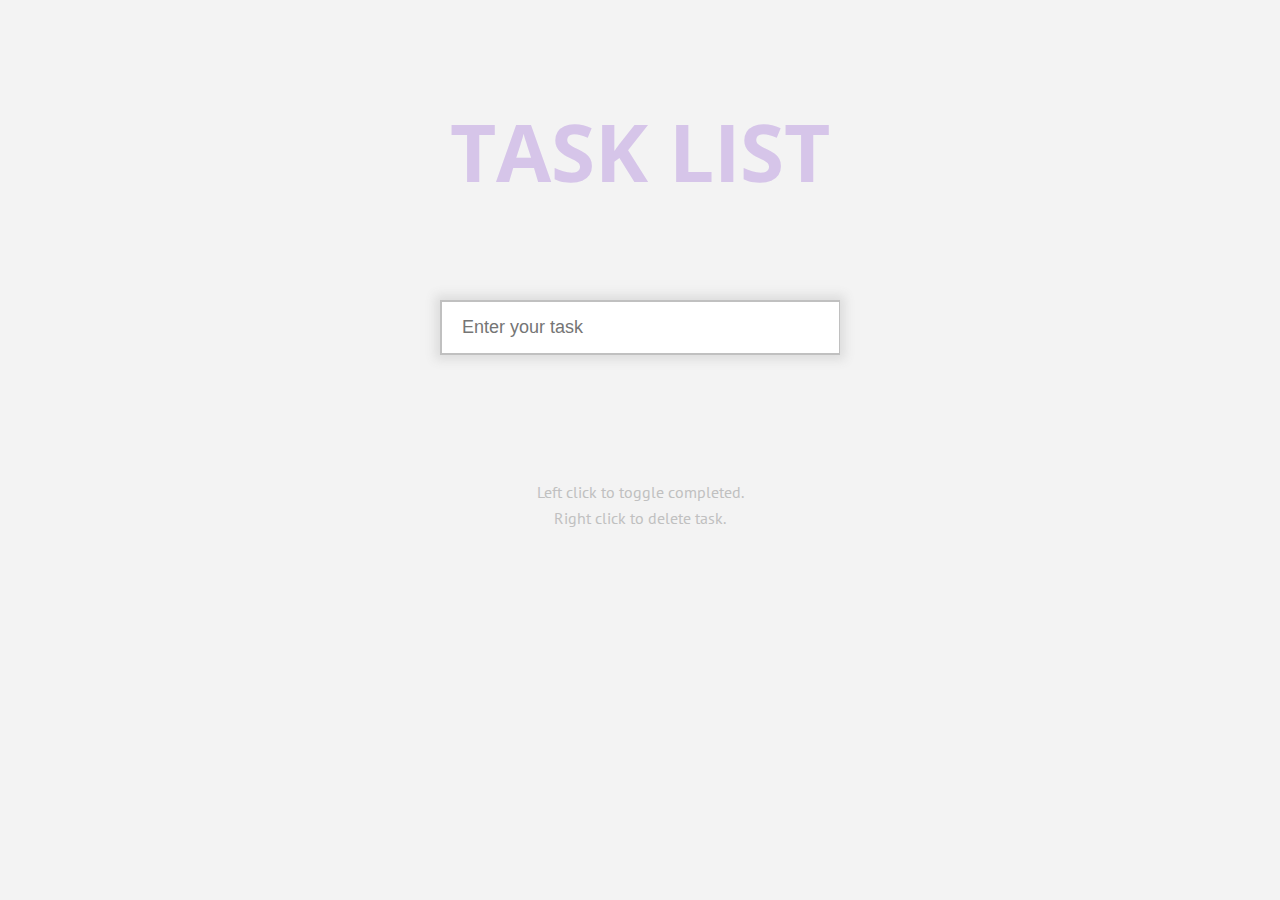
<file: projects/001-task-list/index.html>
<!DOCTYPE html>
<html lang="en">
<head>
    <meta charset="UTF-8">
    <title>Task List</title>

    <link rel="stylesheet"
          href="style.css">
</head>
<body>
    <header class="header">
        TASK LIST
    </header>
    <main class="main">
        <div class="container">
            <form class="form">
                <input type="text"
                       id="input__text"
                       class="input__text"
                       placeholder="Enter your task">
            </form>
            <ul class="list"
                id="list">
            </ul>
        </div>
    </main>
    <footer class="footer">
        Left click to toggle completed.<br>
        Right click to delete task.
    </footer>

    <script src="script.js"></script>
</body>
</html>
</file>
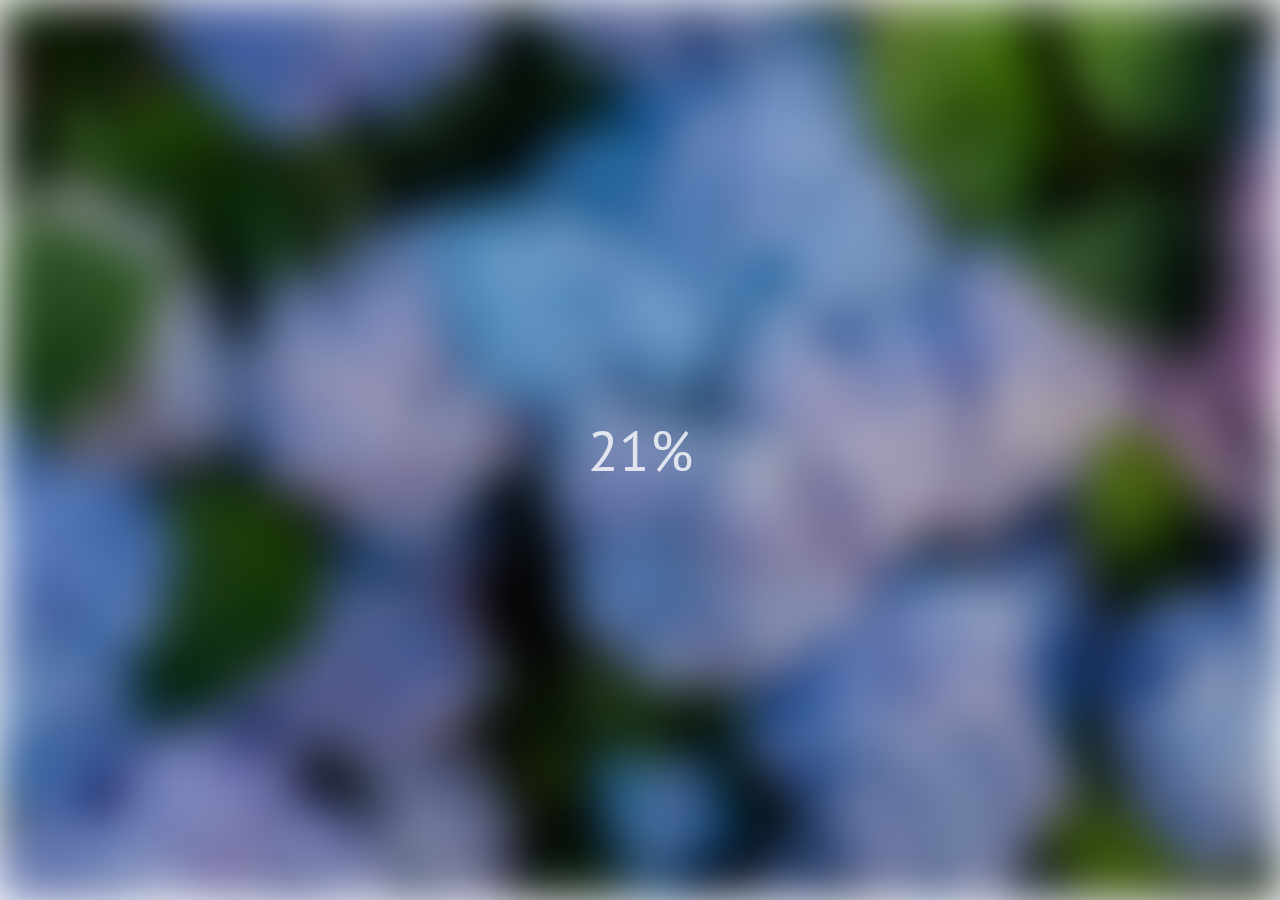
<file: projects/002-load-blur/index.html>
<!DOCTYPE html>
<html lang="en">
<head>
    <meta charset="UTF-8">
    <title>Load Blur</title>

    <link rel="stylesheet" href="css/style.css">
</head>
<body>
<main class="main"></main>
<div class="process"></div>
<script src="script/script.js"></script>
</body>
</html>
</file>
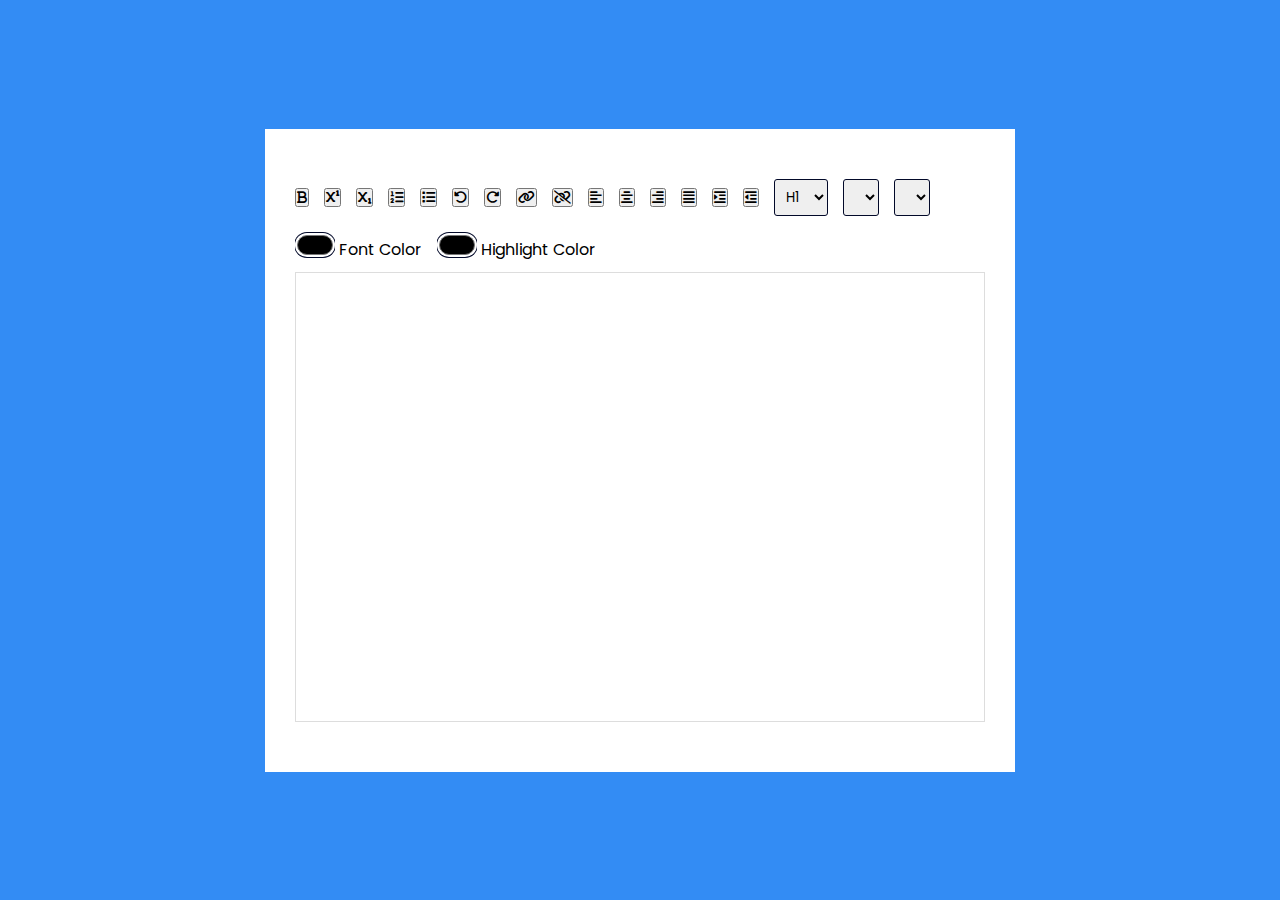
<file: projects/003-text-editor/index.html>
<!DOCTYPE html>
<html lang="en">
<head>
    <meta charset="UTF-8">
    <meta http-equiv="X-UA-Compatible" content="IE=edge">
    <meta name="viewport" content="width=device-width, initial-scale=1.0">
    <title>Text Editor</title>

    <link rel="stylesheet" href="https://cdnjs.cloudflare.com/ajax/libs/font-awesome/6.5.1/css/all.min.css">
    <link rel="stylesheet" href="style/style.css">
</head>
<body>
<main class="main">
    <div class="window">
        <div class="options">
            <button type="button" id="bold" class="option-button format">
                <i class="fa-solid fa-bold"></i>
            </button>
            <button type="button" id="superscript" class="option-button format">
                <i class="fa-solid fa-superscript"></i>
            </button>
            <button type="button" id="subscript" class="option-button format">
                <i class="fa-solid fa-subscript"></i>
            </button>
            <button type="button" id="insertOrderedList" class="option-button format">
                <i class="fa-solid fa-list-ol"></i>
            </button>
            <button type="button" id="insertUnorderedList" class="option-button format">
                <i class="fa-solid fa-list"></i>
            </button>
            <button type="button" id="undo" class="option-button format">
                <i class="fa-solid fa-rotate-left"></i>
            </button>
            <button type="button" id="redo" class="option-button format">
                <i class="fa-solid fa-rotate-right"></i>
            </button>
            <button type="button" id="createLink" class="option-button format">
                <i class="fa-solid fa-link"></i>
            </button>
            <button id="unlink" class="option-button">
                <i class="fa fa-unlink"></i>
            </button>

            <button id="justifyLeft" class="option-button align">
                <i class="fa-solid fa-align-left"></i>
            </button>
            <button id="justifyCenter" class="option-button align">
                <i class="fa-solid fa-align-center"></i>
            </button>
            <button id="justifyRight" class="option-button align">
                <i class="fa-solid fa-align-right"></i>
            </button>
            <button id="justifyFull" class="option-button align">
                <i class="fa-solid fa-align-justify"></i>
            </button>
            <button id="indent" class="option-button spacing">
                <i class="fa-solid fa-indent"></i>
            </button>
            <button id="outdent" class="option-button spacing">
                <i class="fa-solid fa-outdent"></i>
            </button>
            <select id="formatBlock" class="adv-option-button">
                <option value="H1">H1</option>
                <option value="H2">H2</option>
                <option value="H3">H3</option>
                <option value="H4">H4</option>
                <option value="H5">H5</option>
                <option value="H6">H6</option>
            </select>
            <select id="fontName" class="adv-option-button"></select>
            <select id="fontSize" class="adv-option-button"></select>

            <div class="input-wrapper">
                <input type="color" id="foreColor" class="adv-option-button">
                <label for="foreColor">Font Color</label>
            </div>
            <div class="input-wrapper">
                <input type="color" id="backColor" class="adv-option-button">
                <label for="backColor">Highlight Color</label>
            </div>
        </div>
        <div id="text-input" contenteditable="true"></div>
    </div>
</main>
<script src="script/script.js"></script>
</body>
</html>
</file>
<file: projects/001-task-list/style.css>
@import url('https://fonts.googleapis.com/css2?family=Open+Sans:ital,wght@0,300..800;1,300..800&family=PT+Sans:ital,wght@0,400;0,700;1,400;1,700&display=swap');

* {
    padding: 0;
    margin: 0;
    outline: none;
    box-sizing: border-box;
}

body {
    font-family: "PT Sans", sans-serif;
    background-color: var(--color-background);
}

:root {
    --color-background: #F3F3F3;
    --color-header-text: #D6C5E9;
    --color-main-text: #656565;
    --color-secondary-text: #c0c0c0;
    --font-size-main: 18px;
    --font-size-secondary: 16px;
    --padding: 15px 20px;
}

.header {
    height: 300px;
    display: flex;
    flex-direction: row;
    justify-content: center;
    align-items: center;

    font-size: 80px;
    font-weight: 700;
    font-family: "Open Sans", sans-serif;

    text-align: center;
    color: var(--color-header-text);
}

.main {
    display: flex;
    flex-direction: column;
    justify-content: center;
    align-items: center;
}

.container {
    width: 400px;
    box-shadow: 0 0 10px 5px rgba(221, 221, 221, 1);
    border: 1px solid var(--color-secondary-text);
}

.input__text {
    width: 399px;

    padding: var(--padding);

    font-size: var(--font-size-main);
    font-weight: 400;

    color: var(--color-main-text);
    border: 1px solid var(--color-secondary-text);
}

.list {
    width: 400px;
    list-style: none;
}

.item {
    padding: var(--padding);

    font-size: var(--font-size-main);

    border: 1px solid var(--color-secondary-text);

    cursor: pointer;
}

.completed {
    text-decoration: line-through;
}

.footer {
    height: 300px;

    display: flex;
    flex-direction: row;
    justify-content: center;
    align-items: center;

    text-align: center;
    font-size: 16px;

    color: var(--color-secondary-text);
    line-height: 26px;
}
</file>
<file: projects/002-load-blur/css/style.css>
@import url('https://fonts.googleapis.com/css2?family=PT+Sans:ital,wght@0,400;0,700;1,400;1,700&display=swap');

* {
    padding: 0;
    margin: 0;
    outline: none;
    box-sizing: border-box;
}

body {
    font-family: "PT Sans", sans-serif;
}

.main {
    height: 100vh;
    width: 100vw;

    background-image: url('../images/bg.jpg');
    background-position: center;
    background-size: cover;
    background-repeat: no-repeat;

    position: absolute;
    z-index: -1;
    filter: blur(30px);
}

.process {
    height: 100vh;
    width: 100vw;

    display: flex;
    flex-direction: row;
    justify-content: center;
    align-items: center;

    color: #fff;

    font-size: 56px;
    font-weight: 400;

    padding: 30px;

    z-index: 1;
}
</file>
<file: projects/003-text-editor/style/style.css>
@import url('https://fonts.googleapis.com/css2?family=Poppins:ital,wght@0,100;0,200;0,300;0,400;0,500;0,600;0,700;0,800;0,900;1,100;1,200;1,300;1,400;1,500;1,600;1,700;1,800;1,900&display=swap');

* {
    padding: 0;
    margin: 0;
    outline: none;
    box-sizing: border-box;
}

body {
    font-family: "Poppins", sans-serif;
    background-color: #338cf4;
}

.main {
    height: 100vh;
    width: 100vw;

    display: flex;
    flex-direction: row;
    justify-content: center;
    align-items: center;
}

.window {
    background-color: #fff;
    width: 750px;
    padding: 50px 30px;
}

.options {
    display: flex;
    flex-wrap: wrap;
    align-items: center;
    gap: 15px;
}

.button {
    width: 28px;
    height: 28px;

    display: grid;
    place-items: center;
    border-radius: 3px;
    border: none;
    background-color: #fff;
    outline: none;
    color: #020929;
    cursor: pointer;
}

select {
    padding: 7px;
    border: 1px solid #020929;
    border-radius: 3px;
    cursor: pointer;
}

.options label, .options select {
    font-family: "Poppins", sans-serif;
}

input[type="color"] {
    -webkit-appearance: none;
    -moz-appearance: none;
    appearance: none;
    background-color: transparent;
    width: 40px;
    height: 28px;
    border: none;
    cursor: pointer;
}

input[type="color"]::-webkit-color-swatch {
    border-radius: 15px;
    box-shadow: 0 0 0 2px #fff, 0 0 0 3px #020929;
}

input[type="color"]::-moz-color-swatch {
    border-radius: 15px;
    box-shadow: 0 0 0 2px #fff, 0 0 0 3px #020929;
}

#text-input {
    margin-top: 10px;
    border: 1px solid #ddd;
    height: 50vh;
}

.active {
    background-color: #e0e9ff;
}
</file>
